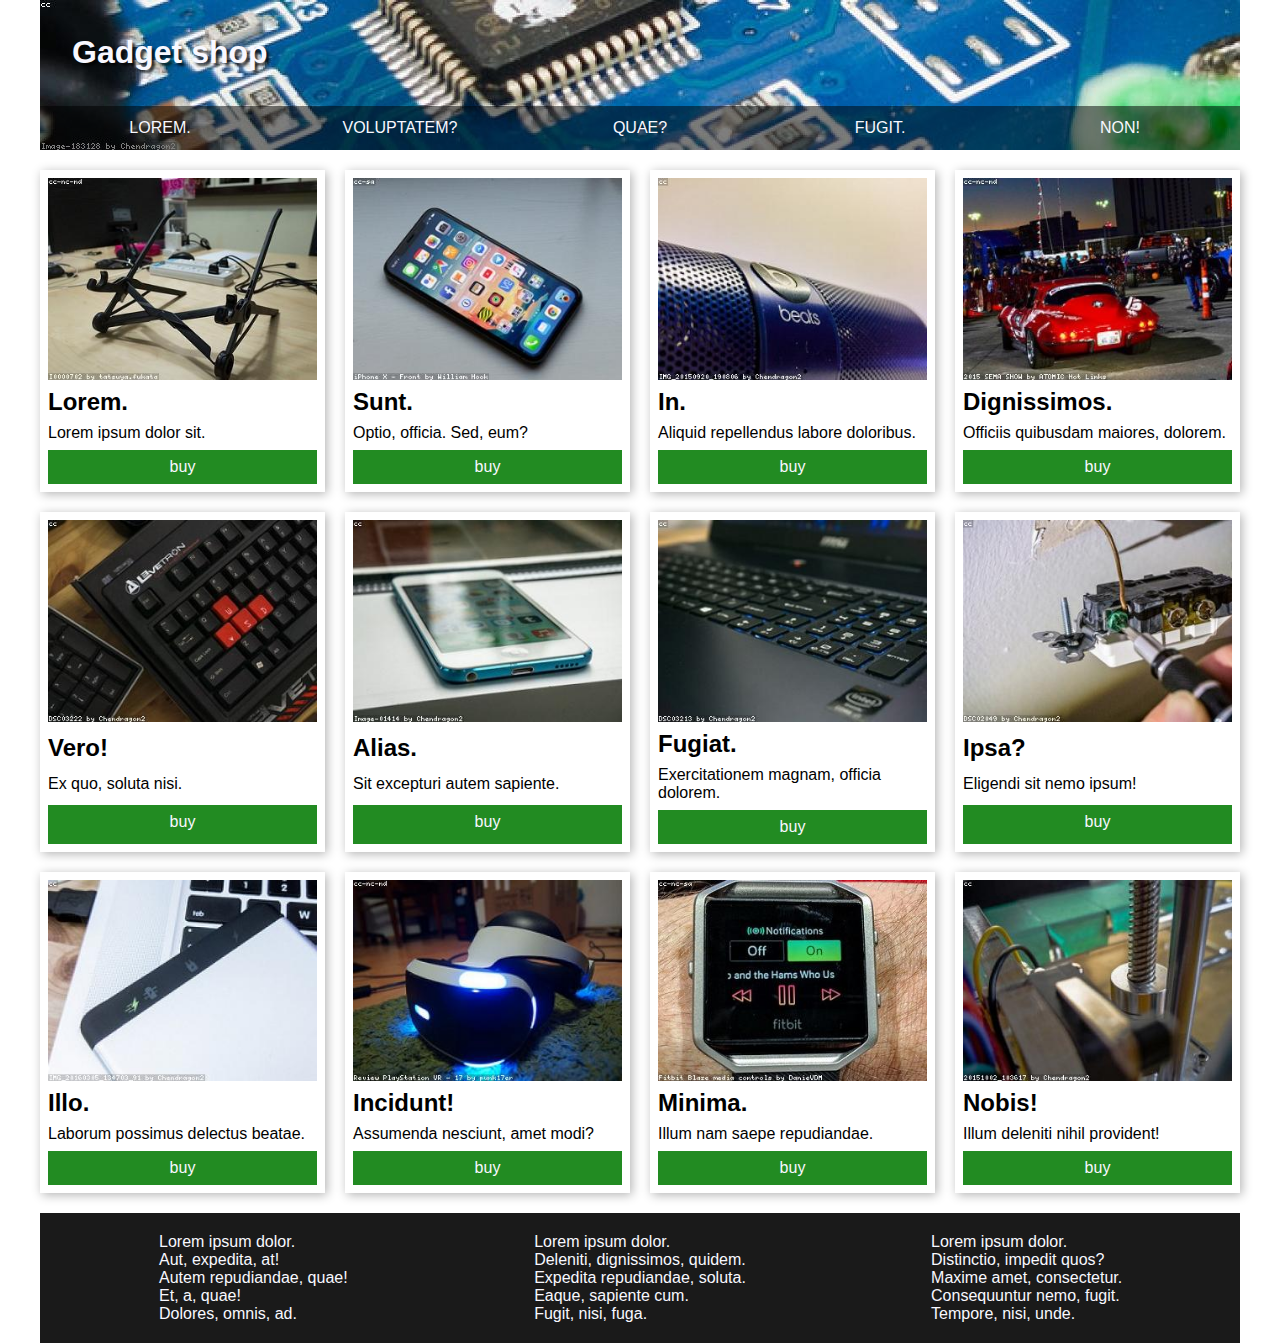
<file: 01 - Gadget Shop/index.html>
<!DOCTYPE html>
<html lang="en">
<head>
    <meta charset="UTF-8">
    <title>01</title>
    <link rel="stylesheet" href="style.css">
</head>
<body>
<div class="container">
    <header>
        <h1>Gadget shop</h1>
        <nav>
            <ul>
                <li><a href="#">Lorem.</a></li>
                <li><a href="#">Voluptatem?</a></li>
                <li><a href="#">Quae?</a></li>
                <li><a href="#">Fugit.</a></li>
                <li><a href="#">Non!</a></li>
            </ul>
        </nav>
    </header>
    <main>
        <div>
            <img src="img/gadget-1.jpg" alt="">
            <h2>Lorem.</h2>
            <p>Lorem ipsum dolor sit.</p>
            <a href="#" class="buy">buy</a>
        </div>
        <div>
            <img src="img/gadget-2.jpg" alt="">
            <h2>Sunt.</h2>
            <p>Optio, officia. Sed, eum?</p>
            <a href="#" class="buy">buy</a>
        </div>
        <div>
            <img src="img/gadget-3.jpg" alt="">
            <h2>In.</h2>
            <p>Aliquid repellendus labore doloribus.</p>
            <a href="#" class="buy">buy</a>
        </div>
        <div>
            <img src="img/gadget-4.jpg" alt="">
            <h2>Dignissimos.</h2>
            <p>Officiis quibusdam maiores, dolorem.</p>
            <a href="#" class="buy">buy</a>
        </div>
        <div>
            <img src="img/gadget-5.jpg" alt="">
            <h2>Vero!</h2>
            <p>Ex quo, soluta nisi.</p>
            <a href="#" class="buy">buy</a>
        </div>
        <div>
            <img src="img/gadget-6.jpg" alt="">
            <h2>Alias.</h2>
            <p>Sit excepturi autem sapiente.</p>
            <a href="#" class="buy">buy</a>
        </div>
        <div>
            <img src="img/gadget-7.jpg" alt="">
            <h2>Fugiat.</h2>
            <p>Exercitationem magnam, officia dolorem.</p>
            <a href="#" class="buy">buy</a>
        </div>
        <div>
            <img src="img/gadget-8.jpg" alt="">
            <h2>Ipsa?</h2>
            <p>Eligendi sit nemo ipsum!</p>
            <a href="#" class="buy">buy</a>
        </div>
        <div>
            <img src="img/gadget-9.jpg" alt="">
            <h2>Illo.</h2>
            <p>Laborum possimus delectus beatae.</p>
            <a href="#" class="buy">buy</a>
        </div>
        <div>
            <img src="img/gadget-10.jpg" alt="">
            <h2>Incidunt!</h2>
            <p>Assumenda nesciunt, amet modi?</p>
            <a href="#" class="buy">buy</a>
        </div>
        <div>
            <img src="img/gadget-11.jpg" alt="">
            <h2>Minima.</h2>
            <p>Illum nam saepe repudiandae.</p>
            <a href="#" class="buy">buy</a>
        </div>
        <div>
            <img src="img/gadget-12.jpg" alt="">
            <h2>Nobis!</h2>
            <p>Illum deleniti nihil provident!</p>
            <a href="#" class="buy">buy</a>
        </div>
    </main>
    <footer>
        <ul>
            <li><a href="#">Lorem ipsum dolor.</a></li>
            <li><a href="#">Aut, expedita, at!</a></li>
            <li><a href="#">Autem repudiandae, quae!</a></li>
            <li><a href="#">Et, a, quae!</a></li>
            <li><a href="#">Dolores, omnis, ad.</a></li>
        </ul>
        <ul>
            <li><a href="#">Lorem ipsum dolor.</a></li>
            <li><a href="#">Deleniti, dignissimos, quidem.</a></li>
            <li><a href="#">Expedita repudiandae, soluta.</a></li>
            <li><a href="#">Eaque, sapiente cum.</a></li>
            <li><a href="#">Fugit, nisi, fuga.</a></li>
        </ul>
        <ul>
            <li><a href="#">Lorem ipsum dolor.</a></li>
            <li><a href="#">Distinctio, impedit quos?</a></li>
            <li><a href="#">Maxime amet, consectetur.</a></li>
            <li><a href="#">Consequuntur nemo, fugit.</a></li>
            <li><a href="#">Tempore, nisi, unde.</a></li>
        </ul>
    </footer>
</div>
</body>
</html>
</file>
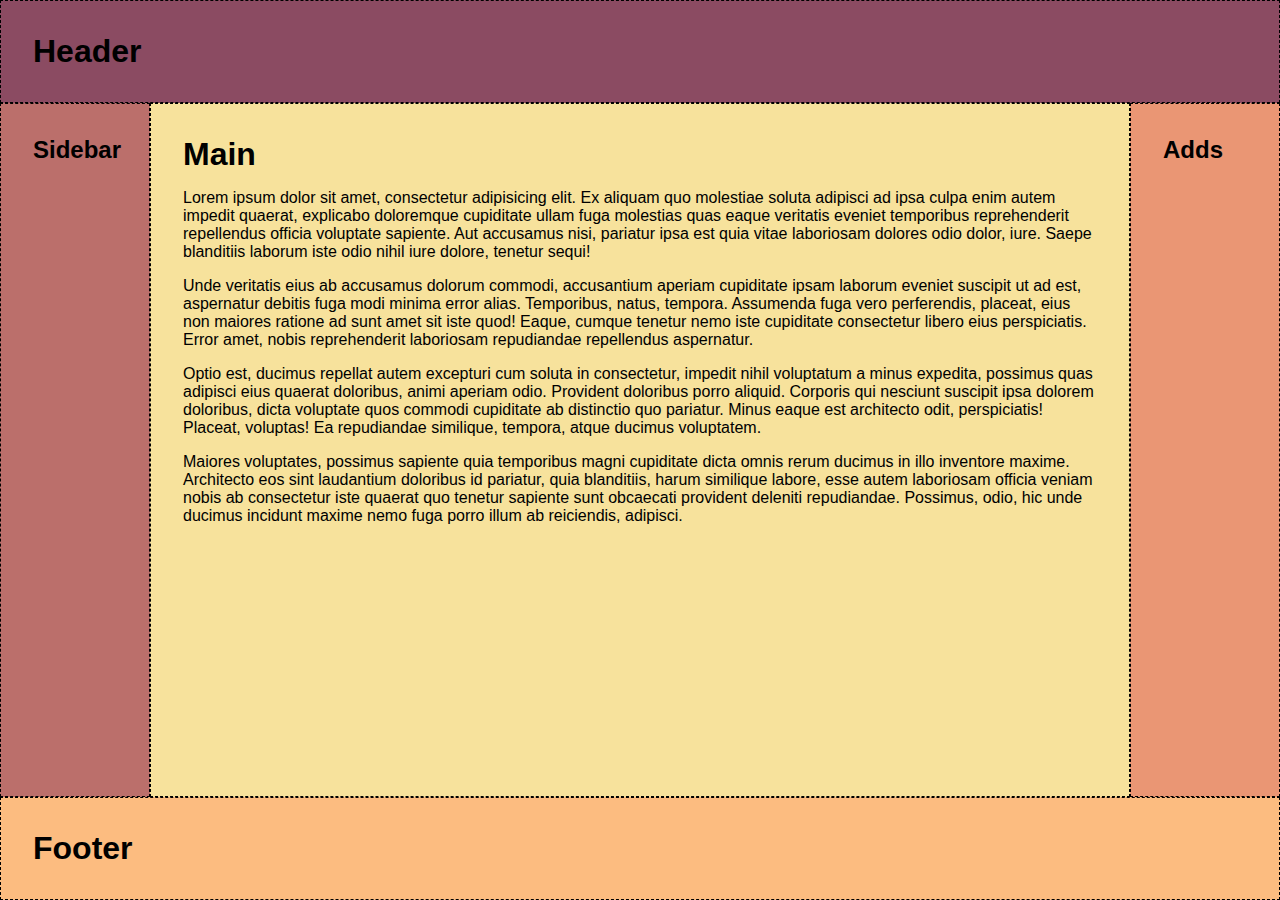
<file: Grid/02 - Holy Grail Layout/index.html>
<!DOCTYPE html>
<html lang="en">
<head>
  <meta charset="UTF-8">
  <meta name="viewport" content="width=device-width, user-scalable=no, initial-scale=1.0, maximum-scale=1.0, minimum-scale=1.0">
  <link rel="stylesheet" href="style.css">
  <title>The Holy Grail Layout</title>
</head>
<body>
  <header>
    <h1>Header</h1>
  </header>
  <main>
    <h1>Main</h1>
    <p>Lorem ipsum dolor sit amet, consectetur adipisicing elit. Ex aliquam quo molestiae soluta adipisci ad ipsa culpa enim autem impedit quaerat, explicabo doloremque cupiditate ullam fuga molestias quas eaque veritatis eveniet temporibus reprehenderit repellendus officia voluptate sapiente. Aut accusamus nisi, pariatur ipsa est quia vitae laboriosam dolores odio dolor, iure. Saepe blanditiis laborum iste odio nihil iure dolore, tenetur sequi!</p>
    <p>Unde veritatis eius ab accusamus dolorum commodi, accusantium aperiam cupiditate ipsam laborum eveniet suscipit ut ad est, aspernatur debitis fuga modi minima error alias. Temporibus, natus, tempora. Assumenda fuga vero perferendis, placeat, eius non maiores ratione ad sunt amet sit iste quod! Eaque, cumque tenetur nemo iste cupiditate consectetur libero eius perspiciatis. Error amet, nobis reprehenderit laboriosam repudiandae repellendus aspernatur.</p>
    <p>Optio est, ducimus repellat autem excepturi cum soluta in consectetur, impedit nihil voluptatum a minus expedita, possimus quas adipisci eius quaerat doloribus, animi aperiam odio. Provident doloribus porro aliquid. Corporis qui nesciunt suscipit ipsa dolorem doloribus, dicta voluptate quos commodi cupiditate ab distinctio quo pariatur. Minus eaque est architecto odit, perspiciatis! Placeat, voluptas! Ea repudiandae similique, tempora, atque ducimus voluptatem.</p>
    <p>Maiores voluptates, possimus sapiente quia temporibus magni cupiditate dicta omnis rerum ducimus in illo inventore maxime. Architecto eos sint laudantium doloribus id pariatur, quia blanditiis, harum similique labore, esse autem laboriosam officia veniam nobis ab consectetur iste quaerat quo tenetur sapiente sunt obcaecati provident deleniti repudiandae. Possimus, odio, hic unde ducimus incidunt maxime nemo fuga porro illum ab reiciendis, adipisci.</p>
  </main>
  <aside class="sidebar">
    <h2>Sidebar</h2>
  </aside>
  <aside class="adds">
    <h2>Adds</h2>
  </aside>
  <footer>
    <h1>Footer</h1>
  </footer>
</body>
</html>
</file>
<file: 01 - Gadget Shop/style.css>
@charset "UTF-8";
html {
    -webkit-box-sizing: border-box;
    -moz-box-sizing: border-box;
    box-sizing: border-box;
}
*, *:after, *:before {
    -webkit-box-sizing: inherit;
    -moz-box-sizing: inherit;
    box-sizing: inherit;
}
:root {
    --white: ghostwhite;
}
html, body {
    margin: 0;
    padding: 0;
}
body {
    font-family: sans-serif;
}
.container {
    display: grid;
    grid-gap: 20px;
    grid-template-rows: 150px auto auto;
    max-width: 1200px;
    margin: auto;
    min-height: 100vh;
}
header {
    display: grid;
    height: 150px;
    background: url('img/header.jpg');
    background-size: cover;
    background-repeat: no-repeat;
}
header > h1 {
    align-self: center;
    margin-left: 1em;
    color: var(--white);
    text-shadow: 3px 3px 3px rgba(0, 0, 0, .8);
}
header nav ul {
    list-style: none;
    margin: 0;
    padding: 0;
    display: grid;
    grid-template-columns: repeat(auto-fit, minmax(0,1fr));
    background-color: rgba(0,0,0,0.5);
    height: 100%;
}
header nav ul li a {
    height: 100%;
    text-decoration: none;
    color: var(--white);
    display: grid;
    align-content: center;
    justify-content: center;
    text-transform: uppercase;
}
header nav ul li a:hover {
    color: #000;
    background-color: rgba(255,255,255,0.5);
}

main {
    display: grid;
    grid-template-columns: repeat(auto-fit, minmax(260px, 1fr));
    grid-gap: 20px;
}
main > div {
    -webkit-box-shadow: 2px 2px 10px rgba(0, 0, 0, .3);
    box-shadow: 2px 2px 10px rgba(0, 0, 0, .3);
}
main > div {
    display: grid;
    grid-gap: 0.5em;
    padding: 0.5em;
}
main div > * {
    margin: 0;
    padding: 0;
}
main div > a {
    background-color: forestgreen;
    text-align: center;
    text-decoration: none;
    color: var(--white);
    padding: 0.5em;
}
main img {
    width: 100%;
    height: auto;
}
footer {
    display: grid;
    grid-template-columns: repeat(auto-fit, minmax(260px, 1fr));
    justify-items: center;
    align-content: center;
    background-color: #1a1a1a;
    color: var(--white);
    padding: 20px;
}
footer ul {
    list-style-type: none;
    margin: 0;
    padding: 0;
}
footer li:hover {
    list-style-type: disc;
}
footer a {
    color: inherit;
    text-decoration: none;
}
</file>
<file: Grid/02 - Holy Grail Layout/style.css>
@charset 'utf-8';
html {
  -webkit-box-sizing: border-box;
  -moz-box-sizing: border-box;
  box-sizing: border-box;
}
*, *:before, *:after {
  -webkit-box-sizing: inherit;
  -moz-box-sizing: inherit;
  box-sizing: inherit;
}
:root {
  --c1: #8B4B62;
  --c2: #BB6F6B;
  --c3: #EA9674;
  --c4: #FCBC80;
  --c5: #F7E29C;
}
html, body {
  margin: 0;
  padding: 0;
}
h1,h2 {
  margin: 0;
}
body > * {
  border: 1px dashed black;
  padding: 2em;
}
body {
  display: grid;
  min-height: 100vh;
  grid-template-rows: auto 1fr;
  font-family: sans-serif;
}
header {
  background-color: var(--c1);
}
main {
  background-color: var(--c5);
}
.sidebar {
  background-color: var(--c2);
}
.adds {
  background-color: var(--c3);
}
footer {
  background-color: var(--c4);
}

@media (min-width: 768px) {
  body {
    grid-template-columns: 150px 1fr 150px;
    grid-template-rows: auto 1fr auto;
    grid-template-areas: 
      "header header header"
      "sidebar main adds"
      "footer footer footer";
  }
  header {
    grid-area: header;
  }
  main {
    grid-area: main;
  }
  footer {
    grid-area: footer;
  }
}
</file>
